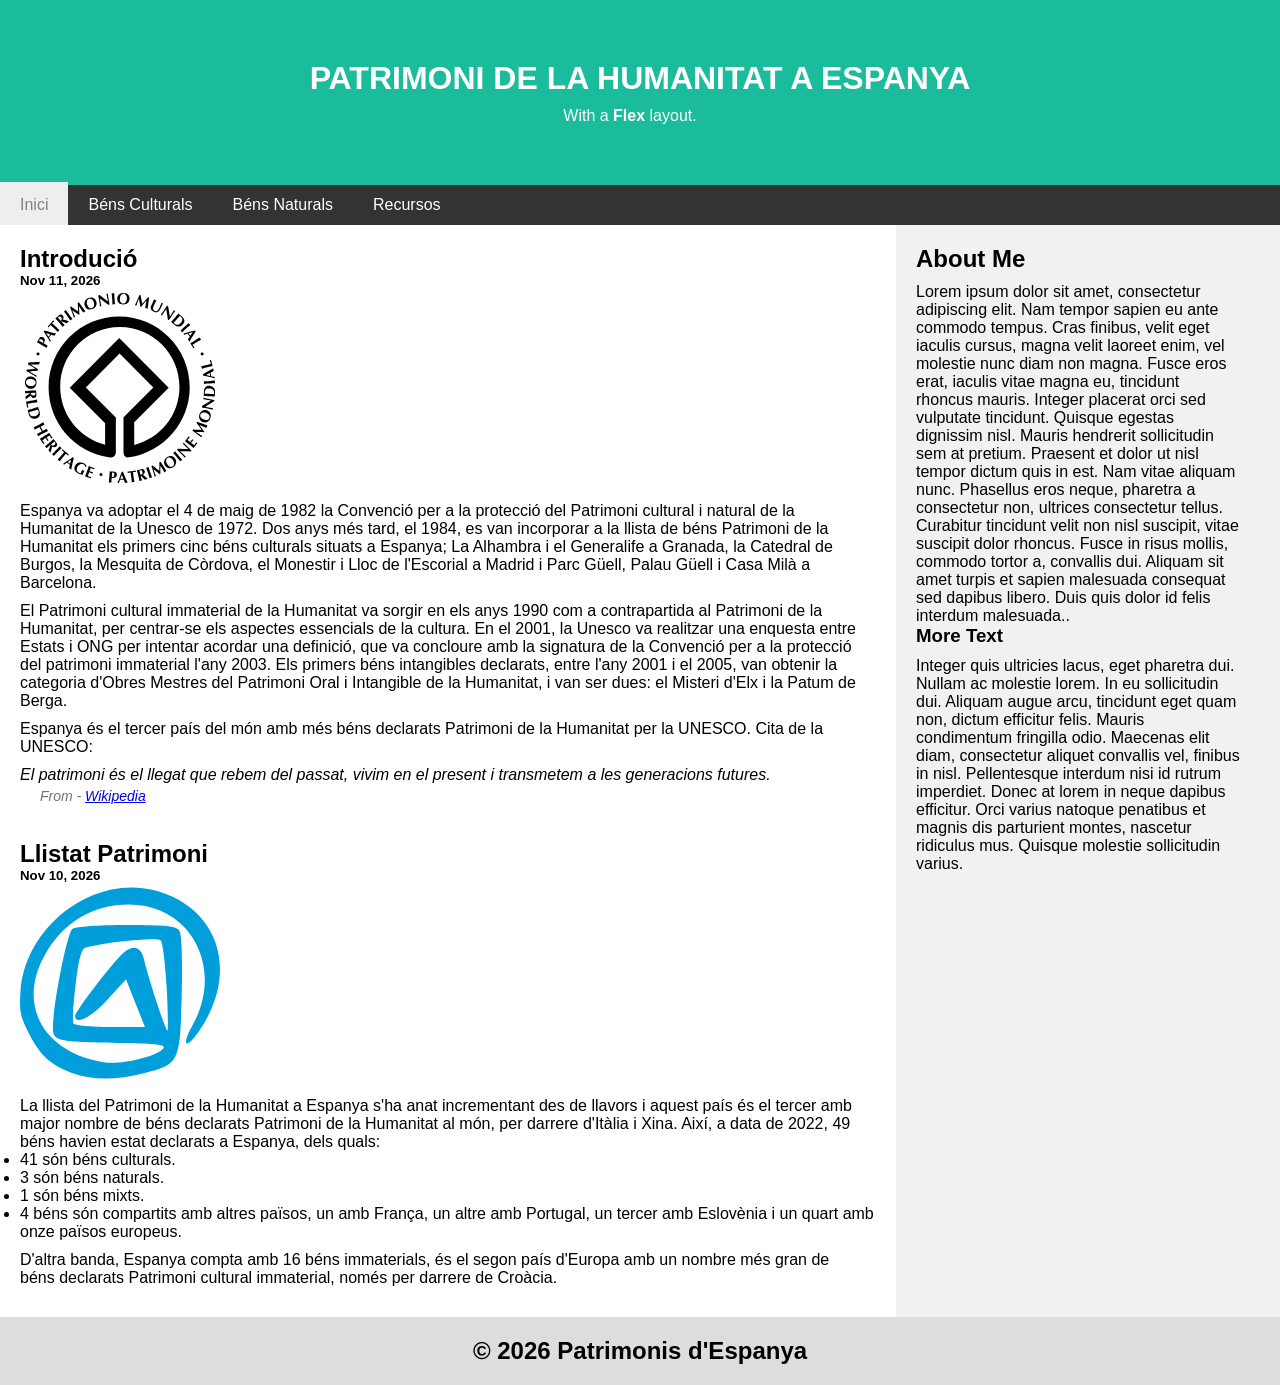
<file: UT02/Exercici3/index.html>
<!DOCTYPE html>
<html lang="ca">
<head>
    <meta charset="UTF-8"/>
    <meta name="viewport" content="width=device-width, initial-scale=1"/>
    <meta name="description" content="Patrimoni de la humanitat a Espanya, Espanya, Patrimoni de la humanitat"/>
    <title>Espanya: Patrimoni de la Humanitat</title>
    <link rel="stylesheet" href="css/estil.css"/>
    <!--    https://stackoverflow.com/questions/59431371/use-emoji-as-favicon-in-websites
            https://www.w3schools.com/charsets/default.asp
    -->
    <link rel="icon" href="imatges/inici_favicon.svg" />
</head>
<body>

<!-- Header -->
<header>
    <h1>PATRIMONI DE LA HUMANITAT A ESPANYA</h1>
    <p>With a <b>Flex</b> layout.</p>
</header>

<!-- Navigation Bar -->
<nav class="navbar" id="top">
    <ul>
        <li><a href="#top" class="link-active" aria-current="page">Inici</a></li>
        <li><a href="./culturals.html">Béns Culturals</a></li>
        <li><a href="./naturals.html">Béns Naturals</a></li>
        <li><a href="./recursos.html">Recursos</a></li>
    </ul>
</nav>

<!-- Content Container -->
<div class="container">
    <main class="main">
        <article>
            <h2>Introdució</h2>
            <h5>Nov 11, 2026</h5>
            <img style="height:200px;" alt="Logotip" src="./imatges/World_Heritage_Logo_global.svg"/>
            <p>Espanya va adoptar el 4 de maig de 1982 la Convenció per a la protecció del Patrimoni cultural i natural
                de la Humanitat de la Unesco de 1972. Dos anys més tard, el 1984, es van incorporar a la llista de béns
                Patrimoni de la Humanitat els primers cinc béns culturals situats a Espanya; La Alhambra i el Generalife
                a Granada, la Catedral de Burgos, la Mesquita de Còrdova, el Monestir i Lloc de l'Escorial a Madrid i
                Parc Güell, Palau Güell i Casa Milà a Barcelona.</p>
            <p>El Patrimoni cultural immaterial de la Humanitat va sorgir en els anys 1990 com a contrapartida al
                Patrimoni de la Humanitat, per centrar-se els aspectes essencials de la cultura. En el 2001, la Unesco
                va realitzar una enquesta entre Estats i ONG per intentar acordar una definició, que va concloure amb la
                signatura de la Convenció per a la protecció del patrimoni immaterial l'any 2003. Els primers béns
                intangibles declarats, entre l'any 2001 i el 2005, van obtenir la categoria d'Obres Mestres del
                Patrimoni Oral i Intangible de la Humanitat, i van ser dues: el Misteri d'Elx i la Patum de Berga.</p>
            <p>Espanya és el tercer país del món amb més béns declarats Patrimoni de la Humanitat per la UNESCO.
                Cita de la UNESCO:</p>
            <blockquote cite="https://ca.wikipedia.org/wiki/Patrimoni_de_la_Humanitat_a_Espanya">
                <p>El patrimoni és el llegat que rebem del passat, vivim en el present i
            transmetem a les generacions futures.</p>
            <footer>
                From -
                <a href="https://ca.wikipedia.org/wiki/Patrimoni_de_la_Humanitat_a_Espanya" title="Wikipedia">Wikipedia</a>
            </footer>
            </blockquote>
        </article>
        <article>
            <h2>Llistat Patrimoni</h2>
            <h5> Nov 10, 2026</h5>
            <img style="height:200px;" alt="Logotip UNESCO" src="imatges/UNESCO-ICH-blue.svg"/>
            <p>La llista del Patrimoni de la Humanitat a Espanya s'ha anat incrementant des de llavors i aquest país és
                el tercer amb major nombre de béns declarats Patrimoni de la Humanitat al món, per darrere d'Itàlia i
                Xina. Així, a data de 2022, 49 béns havien estat declarats a Espanya, dels quals:</p>
            <ul>
                <li>41 són béns culturals.</li>
                <li>3 són béns naturals.</li>
                <li>1 són béns mixts.</li>
                <li>4 béns són compartits amb altres països, un amb França, un altre amb Portugal, un tercer amb Eslovènia i un quart amb onze països europeus.</li>
            </ul>
            <p>
                D'altra banda, Espanya compta amb 16 béns immaterials, és el segon país d'Europa amb un nombre més gran
                de béns declarats Patrimoni cultural immaterial, només per darrere de Croàcia.</p>
            <p></p>
        </article>
    </main>
    <aside class="side">
        <h2>About Me</h2>
        <p>Lorem ipsum dolor sit amet, consectetur adipiscing elit. Nam tempor sapien eu ante commodo tempus. Cras
            finibus, velit eget iaculis cursus, magna velit laoreet enim, vel molestie nunc diam non magna. Fusce eros
            erat, iaculis vitae magna eu, tincidunt rhoncus mauris. Integer placerat orci sed vulputate tincidunt.
            Quisque egestas dignissim nisl. Mauris hendrerit sollicitudin sem at pretium. Praesent et dolor ut nisl
            tempor dictum quis in est. Nam vitae aliquam nunc. Phasellus eros neque, pharetra a consectetur non,
            ultrices consectetur tellus. Curabitur tincidunt velit non nisl suscipit, vitae suscipit dolor rhoncus.
            Fusce in risus mollis, commodo tortor a, convallis dui. Aliquam sit amet turpis et sapien malesuada
            consequat sed dapibus libero. Duis quis dolor id felis interdum malesuada..</p>
        <h3>More Text</h3>
        <p>Integer quis ultricies lacus, eget pharetra dui. Nullam ac molestie lorem. In eu sollicitudin dui.
            Aliquam augue arcu, tincidunt eget quam non, dictum efficitur felis. Mauris condimentum fringilla odio.
            Maecenas elit diam, consectetur aliquet convallis vel, finibus in nisl. Pellentesque interdum nisi id
            rutrum imperdiet. Donec at lorem in neque dapibus efficitur. Orci varius natoque penatibus et magnis dis
            parturient montes, nascetur ridiculus mus. Quisque molestie sollicitudin varius.
        </p>
    </aside>
</div>

<!-- Footer -->
<footer>
    <h2>&copy; 2026 Patrimonis d'Espanya</h2>
</footer>

</body>
</html>
</file>
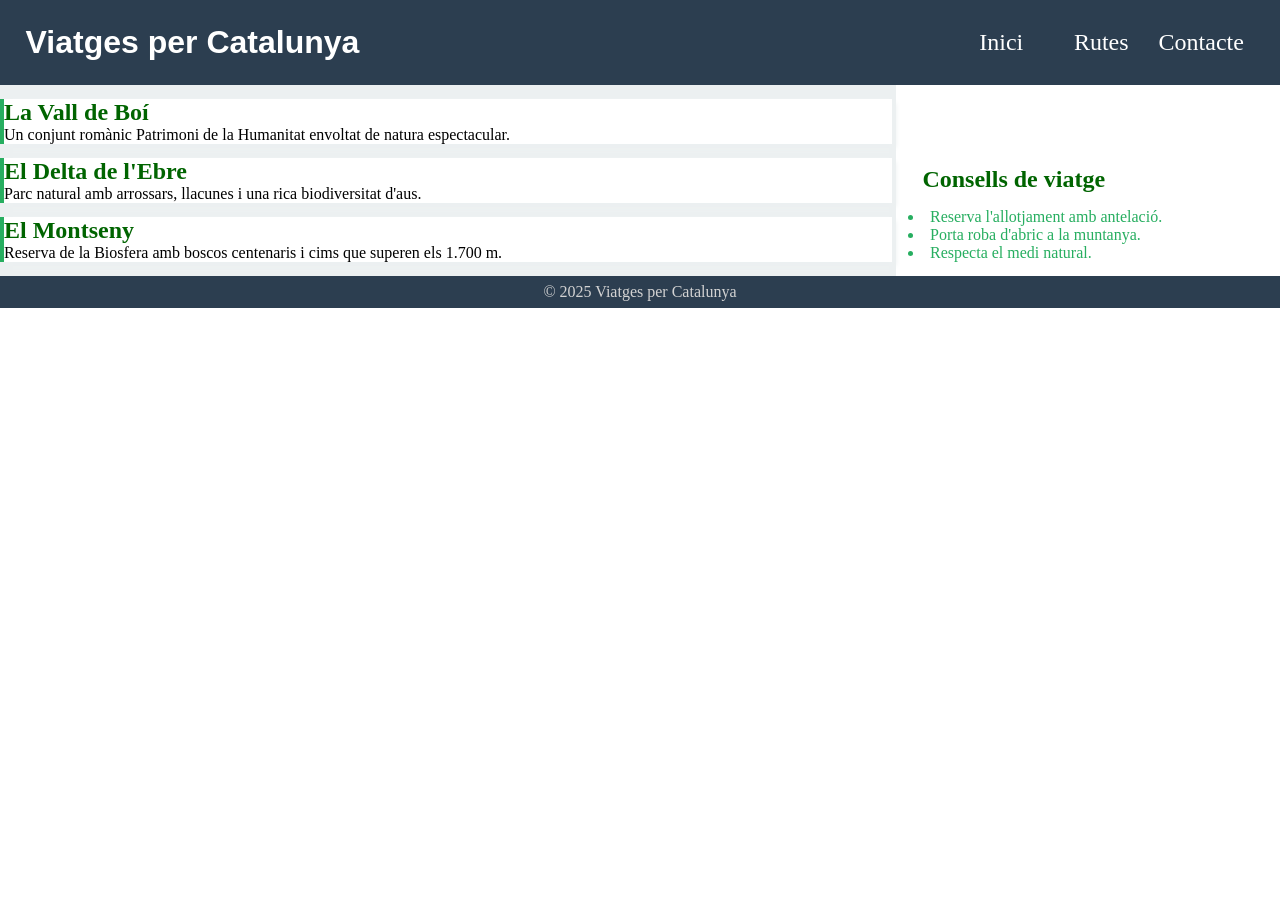
<file: UT02/Exercici2/original.html>
<!doctype html>
<html lang="ca">
<head>
    <meta charset="UTF-8" />
    <meta name="viewport" content="width=device-width, initial-scale=1" />
    <meta name="description" content="Blog sobre viatges per Catalunya." />
    <title>Viatges per Catalunya</title>
    <link rel="stylesheet" href="css/estil.css" />
</head>
<body>
<header class="header">
    <h1>Viatges per Catalunya</h1>
    <nav>
        <ul>
            <li><a href="#">Inici</a></li>
            <li><a href="#">Rutes</a></li>
            <li><a href="#">Contacte</a></li>
        </ul>
    </nav>
</header>
<main class="main">
    <article>
        <h2>La Vall de Boí</h2>
        <p>Un conjunt romànic Patrimoni de la Humanitat envoltat de natura espectacular.</p>
    </article>
    <article>
        <h2>El Delta de l'Ebre</h2>
        <p>Parc natural amb arrossars, llacunes i una rica biodiversitat d'aus.</p>
    </article>
    <article>
        <h2>El Montseny</h2>
        <p>Reserva de la Biosfera amb boscos centenaris i cims que superen els 1.700 m.</p>
    </article>
</main>
<aside class="aside">
    <h2>Consells de viatge</h2>
    <ul>
        <li>Reserva l'allotjament amb antelació.</li>
        <li>Porta roba d'abric a la muntanya.</li>
        <li>Respecta el medi natural.</li>
    </ul>
</aside>
<footer class="footer">
    <p>&copy; 2025 Viatges per Catalunya</p>
</footer>
</body>
</html>
</file>
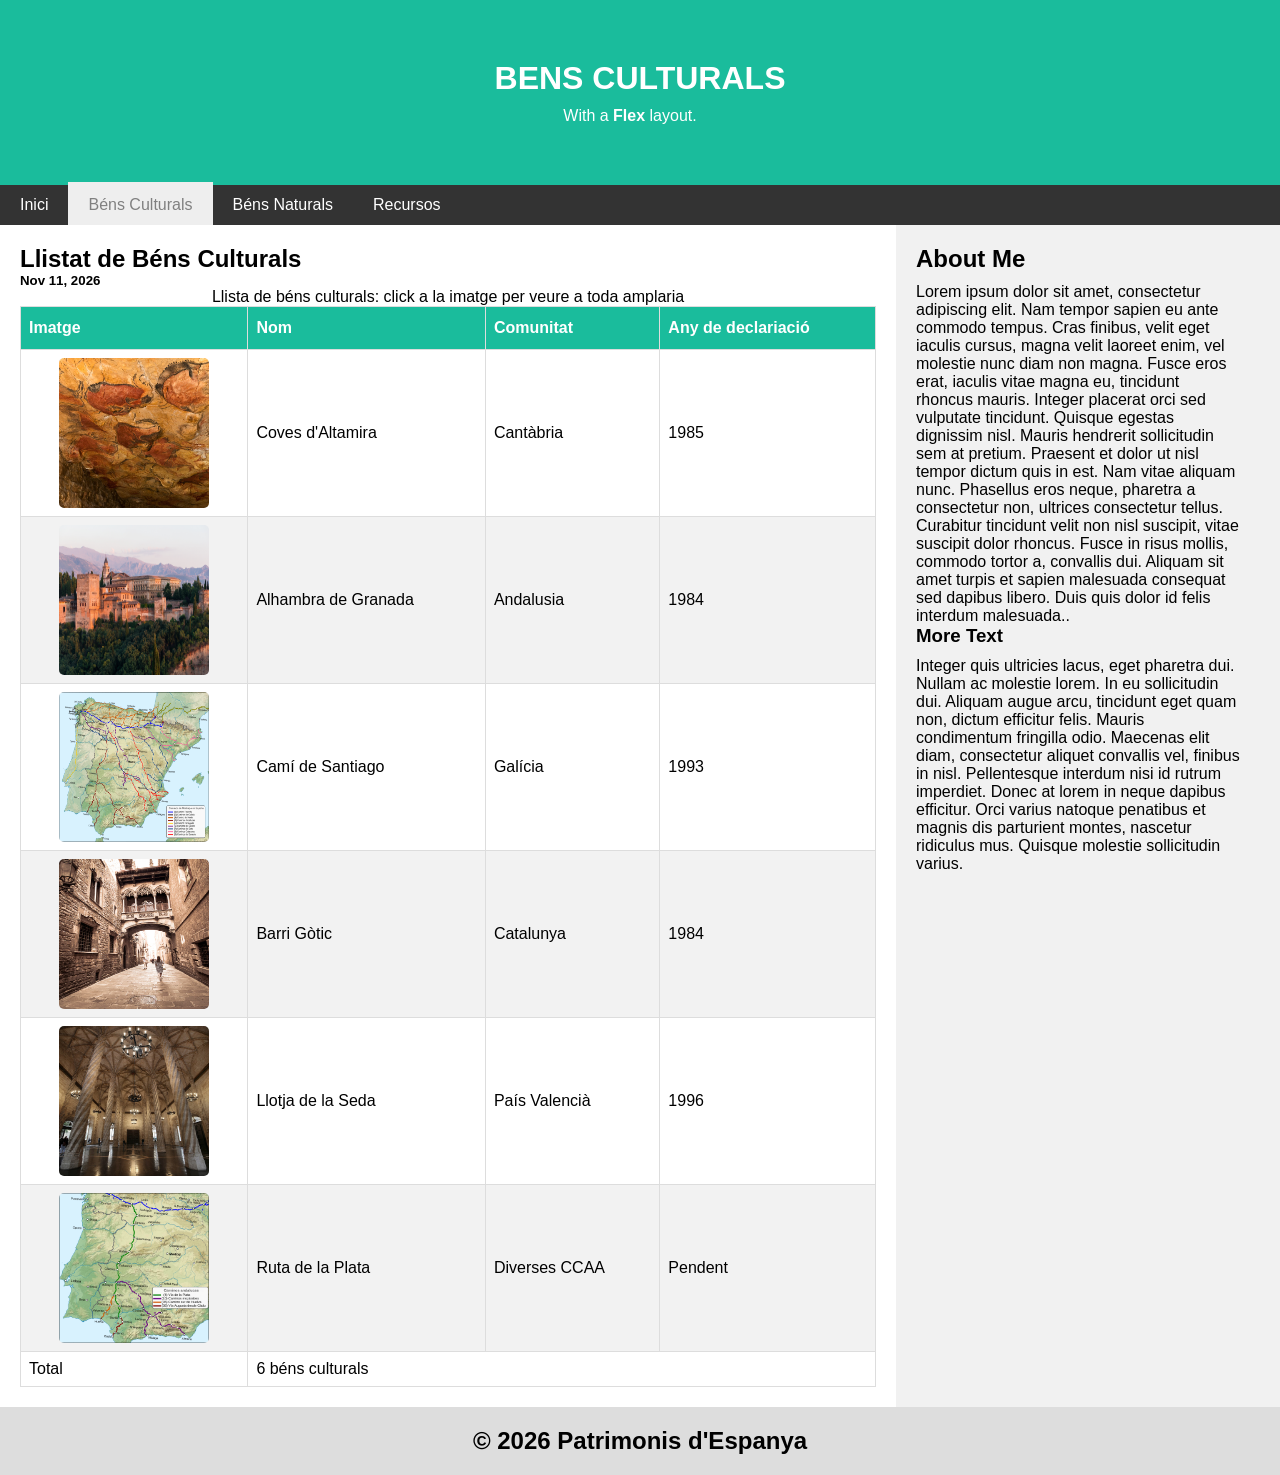
<file: UT02/Exercici3/culturals.html>
<!DOCTYPE html>
<html lang="ca">
<head>
    <meta charset="UTF-8"/>
    <meta name="viewport" content="width=device-width, initial-scale=1"/>
    <meta name="description" content="Béns Culturals Espanya, Espanya, Patrimoni de la humanitat, Béns culturals"/>
    <title>Espanya: Béns Culturals</title>
    <link rel="stylesheet" href="css/estil.css"/>
    <!--    https://stackoverflow.com/questions/59431371/use-emoji-as-favicon-in-websites
            https://www.w3schools.com/charsets/default.asp
    -->
    <link rel="icon" href="imatges/culturals_favicon.svg" />
</head>
<body>

<!-- Header -->
<header>
    <h1>BENS CULTURALS</h1>
    <p>With a <b>Flex</b> layout.</p>
</header>

<!-- Navigation Bar -->
<nav class="navbar" id="top">
    <ul>
        <li><a href="./index.html">Inici</a></li>
        <li><a href="#top" class="link-active" aria-current="page">Béns Culturals</a></li>
        <li><a href="./naturals.html">Béns Naturals</a></li>
        <li><a href="./recursos.html">Recursos</a></li>
    </ul>
</nav>

<!-- Content Container -->
<div class="container">
    <main class="main">
        <article>
            <h2>Llistat de Béns Culturals</h2>
            <h5>Nov 11, 2026</h5>
            <table>
                <caption>Llista de béns culturals: click a la imatge per veure a toda amplaria</caption>
                <thead>
                <tr>
                    <th>Imatge</th>
                    <th>Nom</th>
                    <th>Comunitat</th>
                    <th>Any de declariació</th>
                </tr>
                </thead>
                <tbody>
                <tr>
                    <td><img class="table-image" src="./imatges/12_Vista_general_del_techo_de_polícromos.jpg"
                             alt="Coves d'Altamira"/></td>
                    <td>Coves d'Altamira</td>
                    <td>Cantàbria</td>
                    <td>1985</td>
                </tr>
                <tr>
                    <td><img class="table-image"
                             src="./imatges/Dawn_Charles_V_Palace_Alhambra_Granada_Andalusia_Spain.jpg"
                             alt="Alhambra de Granada" /></td>
                    <td>Alhambra de Granada</td>
                    <td>Andalusia</td>
                    <td>1984</td>
                </tr>
                <tr>
                    <td><img class="table-image"
                             src="./imatges/Caminos_de_Santiago_España_(por_grupos).svg.webp"
                             alt="Camí de Santiago" /></td>
                    <td>Camí de Santiago</td>
                    <td>Galícia</td>
                    <td>1993</td>
                </tr>
                <tr>
                    <td><img class="table-image"
                             src="./imatges/Carrer_del_Bisbe_de_Barcelona_001.jpg"
                             alt="Barri Gòtic" /></td>
                    <td>Barri Gòtic</td>
                    <td>Catalunya</td>
                    <td>1984</td>
                </tr>
                <tr>
                    <td><img class="table-image"
                             src="./imatges/Valencia,_loggia_della_seta,_interno,_sala_delle_contrattazioni,_01,0.jpg"
                             alt="Llotja de la Seda" /></td>
                    <td>Llotja de la Seda</td>
                    <td>País Valencià</td>
                    <td>1996</td>
                </tr>
                <tr>
                    <td><img class="table-image"
                             src="./imatges/Caminos_Santiago_actuales_-_07_Caminos_andaluces.svg.webp"
                             alt="Ruta de la Plata" /></td>
                    <td>Ruta de la Plata</td>
                    <td>Diverses CCAA</td>
                    <td>Pendent</td>
                </tr>
                </tbody>
                <tfoot>
                <tr>
                    <td>Total</td>
                    <td colspan="3">6 béns culturals</td>
                </tr>
                </tfoot>
            </table>
        </article>
    </main>
    <aside class="side">
        <h2>About Me</h2>
        <p>Lorem ipsum dolor sit amet, consectetur adipiscing elit. Nam tempor sapien eu ante commodo tempus. Cras
            finibus, velit eget iaculis cursus, magna velit laoreet enim, vel molestie nunc diam non magna. Fusce eros
            erat, iaculis vitae magna eu, tincidunt rhoncus mauris. Integer placerat orci sed vulputate tincidunt.
            Quisque egestas dignissim nisl. Mauris hendrerit sollicitudin sem at pretium. Praesent et dolor ut nisl
            tempor dictum quis in est. Nam vitae aliquam nunc. Phasellus eros neque, pharetra a consectetur non,
            ultrices consectetur tellus. Curabitur tincidunt velit non nisl suscipit, vitae suscipit dolor rhoncus.
            Fusce in risus mollis, commodo tortor a, convallis dui. Aliquam sit amet turpis et sapien malesuada
            consequat sed dapibus libero. Duis quis dolor id felis interdum malesuada..</p>
        <h3>More Text</h3>
        <p>Integer quis ultricies lacus, eget pharetra dui. Nullam ac molestie lorem. In eu sollicitudin dui.
            Aliquam augue arcu, tincidunt eget quam non, dictum efficitur felis. Mauris condimentum fringilla odio.
            Maecenas elit diam, consectetur aliquet convallis vel, finibus in nisl. Pellentesque interdum nisi id
            rutrum imperdiet. Donec at lorem in neque dapibus efficitur. Orci varius natoque penatibus et magnis dis
            parturient montes, nascetur ridiculus mus. Quisque molestie sollicitudin varius.
        </p>
    </aside>
</div>

<!-- Footer -->
<footer>
    <h2>&copy; 2026 Patrimonis d'Espanya</h2>
</footer>

<!-- https://www.w3schools.com/howto/howto_css_modal_images.asp -->
<!-- The Modal -->
<div id="myModal" class="modal">
    <span class="close">&times;</span>
    <img class="modal-content" id="img01" alt="no-image" src="imatges/No_Image_Available.jpg"/>
    <div id="caption"></div>
</div>

<script>
    // Get the modal
    var modal = document.getElementById("myModal");

    // Get the image and insert it inside the modal - use its "alt" text as a caption
    var img = document.getElementsByClassName("table-image");
    var modalImg = document.getElementById("img01");
    var captionText = document.getElementById("caption");
    for (let i = 0; i < img.length; i++) {
        img[i].onclick = function(){
            modal.style.display = "block";
            modalImg.src = this.src;
            captionText.innerHTML = this.alt;
        }
    }


    // Get the <span> element that closes the modal
    var span = document.getElementsByClassName("close")[0];

    // When the user clicks on <span> (x), close the modal
    span.onclick = function() {
        modal.style.display = "none";
    }
</script>

</body>
</html>
</file>
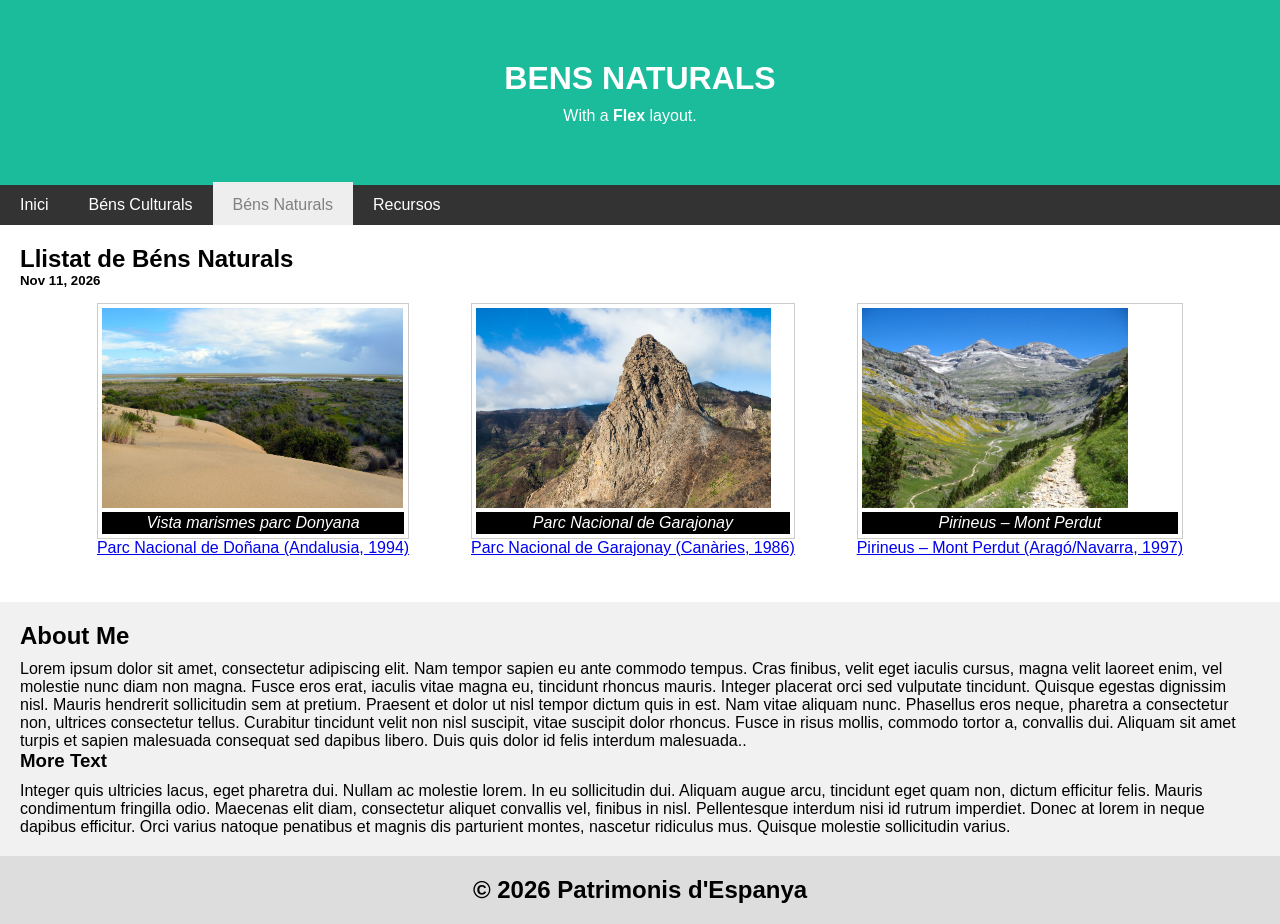
<file: UT02/Exercici3/naturals.html>
<!DOCTYPE html>
<html lang="ca">
<head>
    <meta charset="UTF-8"/>
    <meta name="viewport" content="width=device-width, initial-scale=1"/>
    <meta name="description" content="Béns Naturals Espanya, Espanya, Patrimoni de la humanitat, Béns Naturals"/>
    <title>Espanya: Béns Naturals</title>
    <link rel="stylesheet" href="css/estil.css"/>
    <!--    https://stackoverflow.com/questions/59431371/use-emoji-as-favicon-in-websites
            https://www.w3schools.com/charsets/default.asp
    -->
    <link rel="icon" href="imatges/naturals_favicon.svg" />
</head>
<body>

<!-- Header -->
<header>
    <h1>BENS NATURALS</h1>
    <p>With a <b>Flex</b> layout.</p>
</header>

<!-- Navigation Bar -->
<nav class="navbar" id="top">
    <ul>
        <li><a href="./index.html">Inici</a></li>
        <li><a href="./culturals.html">Béns Culturals</a></li>
        <li><a class="link-active" aria-current="page" href="#top">Béns Naturals</a></li>
        <li><a href="./recursos.html">Recursos</a></li>
    </ul>
</nav>

<!-- Content Container -->
<div class="container">
    <main class="main">
        <article>
            <h2>Llistat de Béns Naturals</h2>
            <h5>Nov 11, 2026</h5>
            <ul class="llista-ul">
                <li><figure>
                    <img src="imatges/Vista_de_las_marismas_del_Parque_Doñana.jpg" alt="Vista marismes parc Donyana" />
                    <figcaption>Vista marismes parc Donyana</figcaption>
                    </figure>
                    <a href="https://ca.wikipedia.org/wiki/Parc_Nacional_de_Do%C3%B1ana" target="_blank">Parc Nacional de Doñana (Andalusia, 1994)</a>
                </li>
                <li><figure>
                    <img src="imatges/Roque_Agando,_Parque_nacional_de_Garajonay,_La_Gomera,_España,_2012-12-14,_DD_01.jpg"  alt="Parc Nacional de Garajonay" />
                    <figcaption>Parc Nacional de Garajonay</figcaption>
                    </figure>
                    <a href="https://ca.wikipedia.org/wiki/Parc_Nacional_de_Garajonay" target="_blank">Parc Nacional de Garajonay (Canàries, 1986)</a>
                </li>
                <li><figure>
                    <img src="imatges/Cirque_de_Soaso_et_massif_du_Mont-Perdu.jpg"  alt="Pirineus – Mont Perdut" />
                    <figcaption>Pirineus – Mont Perdut</figcaption>
                    </figure>
                    <a href="https://ca.wikipedia.org/wiki/Mont_Perdut" target="_blank">Pirineus – Mont Perdut (Aragó/Navarra, 1997)</a>
                </li>
            </ul>
        </article>
    </main>
    <aside class="side">
        <h2>About Me</h2>
        <p>Lorem ipsum dolor sit amet, consectetur adipiscing elit. Nam tempor sapien eu ante commodo tempus. Cras
            finibus, velit eget iaculis cursus, magna velit laoreet enim, vel molestie nunc diam non magna. Fusce eros
            erat, iaculis vitae magna eu, tincidunt rhoncus mauris. Integer placerat orci sed vulputate tincidunt.
            Quisque egestas dignissim nisl. Mauris hendrerit sollicitudin sem at pretium. Praesent et dolor ut nisl
            tempor dictum quis in est. Nam vitae aliquam nunc. Phasellus eros neque, pharetra a consectetur non,
            ultrices consectetur tellus. Curabitur tincidunt velit non nisl suscipit, vitae suscipit dolor rhoncus.
            Fusce in risus mollis, commodo tortor a, convallis dui. Aliquam sit amet turpis et sapien malesuada
            consequat sed dapibus libero. Duis quis dolor id felis interdum malesuada..</p>
        <h3>More Text</h3>
        <p>Integer quis ultricies lacus, eget pharetra dui. Nullam ac molestie lorem. In eu sollicitudin dui.
            Aliquam augue arcu, tincidunt eget quam non, dictum efficitur felis. Mauris condimentum fringilla odio.
            Maecenas elit diam, consectetur aliquet convallis vel, finibus in nisl. Pellentesque interdum nisi id
            rutrum imperdiet. Donec at lorem in neque dapibus efficitur. Orci varius natoque penatibus et magnis dis
            parturient montes, nascetur ridiculus mus. Quisque molestie sollicitudin varius.
        </p>
    </aside>
</div>

<!-- Footer -->
<footer>
    <h2>&copy; 2026 Patrimonis d'Espanya</h2>
</footer>


</body>
</html>
</file>
<file: UT02/Exercici3/css/estil.css>
* {
    margin: 0;
    padding: 0;
    box-sizing: border-box; /* https://www.w3schools.com/css/css3_box-sizing.asp */
}
/* https://www.w3schools.com/css/css_website_layout.asp*/
body {
    font-family: Arial, serif;
    margin: 0;
}

/* Header */
header {
    padding: 60px;
    text-align: center;
    background: #1abc9c;
    color: white;
}

/* Top navigation bar */
.navbar {
    display: flex;
    background-color: #333;
    height: 40px;
}

.navbar ul {
    display: flex;
    flex-direction: row;
    justify-content: start;
    align-items: center;
    list-style: none;
}

/* Navigation bar links */
.navbar ul li a {
    color: white;
    padding: 14px 20px;
    text-decoration: none;
    text-align: center;
}

/* Change color on hover */
.navbar ul li a:hover {
    background-color: #ddd;
    color: black;
}

.navbar ul li a.link-active {
    background-color: #eee;
    color: gray;
}

/* Column container */
.container {
    display: flex;
    flex-wrap: wrap;
}

/* Sidebar/left column */
.side {
    flex: 30%;
    background-color: #f1f1f1;
    padding: 20px;
}

/* Main column */
.main {
    flex: 70%;
    background-color: white;
    padding: 20px;
}

p {
    margin: 10px 20px 0px 0px;
}

/* Footer */
footer {
    padding: 20px;
    text-align: center;
    background: #ddd;
}

/* bloquote del artículo*/
article blockquote {
    margin: 0 0 1rem;
    display: block;
    font-style: italic;
}
article blockquote footer {
    font-size: .875rem;
    margin-top: -1rem;
    background-color: white;
    color: #6c757d;
    text-align: left;
}

/*estilos de la tabla https://www.w3schools.com/css/css_table.asp */
table {
    font-family: Arial, Helvetica, sans-serif;
    border-collapse: collapse;
    width: 100%;
}
td, th {
    border: 1px solid #ddd;
    padding: 8px;
}

tr:nth-child(even){background-color: #f2f2f2;}

tr:hover {background-color: #ddd;}

th {
    padding-top: 12px;
    padding-bottom: 12px;
    text-align: left;
    background-color: #1abc9c;
    color: white;
}

/* https://www.w3schools.com/howto/howto_css_modal_images.asp
   https://www.w3schools.com/howto/howto_css_image_center.asp */
/* Style the Image Used to Trigger the Modal */
.table-image {
    border-radius: 5px;
    cursor: pointer;
    transition: 0.3s;
    display: block;
    margin-left: auto;
    margin-right: auto;
    width: 150px;
    height: 150px;
}



.table-image:hover {opacity: 0.7;}

/* The Modal (background) */
.modal {
    display: none; /* Hidden by default */
    position: fixed; /* Stay in place */
    z-index: 1; /* Sit on top */
    padding-top: 100px; /* Location of the box */
    left: 0;
    top: 0;
    width: 100%; /* Full width */
    height: 100%; /* Full height */
    overflow: auto; /* Enable scroll if needed */
    background-color: rgb(0,0,0); /* Fallback color */
    background-color: rgba(0,0,0,0.9); /* Black w/ opacity */
}

/* Modal Content (Image) */
.modal-content {
    margin: auto;
    display: block;
    width: 80%;
    max-width: 700px;
}

/* Caption of Modal Image (Image Text) - Same Width as the Image */
#caption {
    margin: auto;
    display: block;
    width: 80%;
    max-width: 700px;
    text-align: center;
    color: #ccc;
    padding: 10px 0;
    height: 150px;
}

/* Add Animation - Zoom in the Modal */
.modal-content, #caption {
    animation-name: zoom;
    animation-duration: 0.6s;
}

@keyframes zoom {
    from {transform:scale(0)}
    to {transform:scale(1)}
}

/* The Close Button */
.close {
    position: absolute;
    top: 15px;
    right: 35px;
    color: #f1f1f1;
    font-size: 40px;
    font-weight: bold;
    transition: 0.3s;
}

.close:hover,
.close:focus {
    color: #bbb;
    text-decoration: none;
    cursor: pointer;
}
/* https://www.w3schools.com/css/css_list.asp */
.llista-ul {
    display: flex;
    flex-direction: row;
    justify-content: space-evenly;
    align-items: center;
    list-style-type: none;
    list-style-position: inside;
    padding: 15px;
}
.llista-ul li {
    margin-bottom: 10px;
}

/* https://www.w3schools.com/tags/tag_figure.asp */
figure {
    border: 1px #cccccc solid;
    padding: 4px;
    margin: auto;
}
figure > img {
    width: auto;
    height: 200px;
}

figcaption {
    background-color: black;
    color: white;
    font-style: italic;
    padding: 2px;
    text-align: center;
}


/* https://www.w3schools.com/howto/howto_js_slideshow.asp */
/* Slideshow container */
.slideshow-container {
    max-width: 1000px;
    position: relative;
    margin: 10px auto;
}

/* Next & previous buttons */
.prev, .next {
    cursor: pointer;
    position: absolute;
    top: 50%;
    width: auto;
    padding: 16px;
    margin-top: -22px;
    color: white;
    font-weight: bold;
    font-size: 18px;
    transition: 0.6s ease;
    border-radius: 0 3px 3px 0;
    user-select: none;
}

/* Position the "next button" to the right */
.next {
    right: 0;
    border-radius: 3px 0 0 3px;
}

/* On hover, add a black background color with a little bit see-through */
.prev:hover, .next:hover {
    background-color: rgba(0,0,0,0.8);
}

/* Caption text */
.text {
    color: #f2f2f2;
    font-size: 15px;
    padding: 8px 12px;
    position: absolute;
    bottom: 8px;
    width: 100%;
    text-align: center;
}

/* Number text (1/3 etc) */
.numbertext {
    color: #f2f2f2;
    font-size: 12px;
    padding: 8px 12px;
    position: absolute;
    top: 0;
}

/* The dots/bullets/indicators */
.dot {
    cursor: pointer;
    height: 15px;
    width: 15px;
    margin: 0 2px;
    background-color: #bbb;
    border-radius: 50%;
    display: inline-block;
    transition: background-color 0.6s ease;
}

.active, .dot:hover {
    background-color: #717171;
}

/* Fading animation */
.fade {
    animation-name: fade;
    animation-duration: 1.5s;
}

@keyframes fade {
    from {opacity: .4}
    to {opacity: 1}
}
.mySlides img {
    width:100%;
    height: 600px;
}

/* class video*/
.video {
    display:flex;
    justify-content: space-evenly;
    align-items: center;
}

video {
    width: 480px;
    height: 320px;
    margin: 10px;
}

.llista-enlaces {
    list-style-type: upper-roman;
    list-style-position: inside;
    padding: 15px;
}

/* Responsive layout - when the screen is less than 700px wide, make the two columns stack on top of each other instead of next to each other */
@media screen and (max-width: 700px) {
    .container, .navbar, .llista-ul {
        flex-direction: column;
    }
}
</file>
<file: UT02/Exercici2/css/estil.css>
* {
    margin: 0;
    padding: 0;
    box-sizing: border-box;
}
.header {
    display: flex; /* display flex*/
    width: 100%; /* ocupar t odo el ancho*/
    flex-direction: row; /* alinear en filas*/
    flex-wrap: wrap;
    justify-content: space-between; /*separar los dos elemenos a los lados el h1 y el nav*/
    color: white; /* color de texto*/
    background-color: #2c3e50; /*background color*/
    padding: 0.6em; /* padding relativo al tamaño de la fuente*/
}
.header h1 {
    margin-left: 0.5em; /*padding izquierdo relativo a la fuente*/
    display: flex; /**/
    flex-direction: row; /**/
    align-items: center; /*alinear items al centro*/
    justify-content: start; /*items a la izquierda*/
    font-family: Arial, Helvetica, sans-serif;
}
.header nav ul {
    display: flex;
    flex-direction: row;
    flex-wrap: wrap;
    justify-content: flex-end; /* alinear items a la izquierda*/
    list-style-type: none; /* quitar decoración de la lista*/
    margin: 0.6em; /* poner un poco de margin y padding*/
    padding: 0.6em; /* poner un poco de margin y padding*/
}
.header nav ul li {
    font-size: 1.5em; /* tamaño fuente*/
    text-align: center; /* alineación central*/
    font-family: "Times New Roman", Times, serif; /* fuente diferente al header*/
    width: 100px; /* poner tamaño fijo a 100px*/
}
.header a {
    text-decoration: none; /* quitar efectos de link por defecto(underline,color)*/
    color: white; /* color a blanco*/
}
.header a:hover {
    color: #27ae60; /* cambiar el color al pasar por encima*/
}

/*estilos del footer*/
.footer {
    width: 100%; /* width al 100% para que ocupe todo el screen*/
    height: 2em; /* dar un poco de altura relativa al tamaño fuente*/
    background-color: #2c3e50; /* color de fondo*/
    color: lightgray; /*texto gris claro*/
    display: flex; /* display flex*/
    flex-direction: row; /*items en rows*/
    flex-wrap: nowrap; /*solo un item no hacer wrap*/
    justify-content: center; /*alinear items del flex en el centro*/
    align-items: center; /*alinear verticalmente los items del flex*/
}
.footer p {
    text-align: center; /*centrar el texto*/
}

/*estilos del main*/
.main {
    display: inline-block; /*inline block para poner main y asiae juntos en la misma línea*/
    background-color: #ecf0f1; /*color de fondo*/
    color: #27ae60;
    width: 70%; /*anchura a 70%*/
}
.main article {
    background-color: white;
    border-left: 4px solid #27ae60 ;
    box-shadow: 4px 4px 5px #ecf0f1;/* box shadow*/
    margin-top: 14px;
    margin-bottom: 14px;
    margin-right: 4px;
}
.main article h2 {
    color: darkgreen;
}
.main article p {
    color: black;
}

/* estilos de aside*/
.aside {
    display: inline-block; /*inline block para poner main y asiae juntos en la misma línea*/
    width: 28%; /*anchura a 28%*/
    padding: 0.5em;
}
.aside h2 {
    padding: 0.6em;
    color: darkgreen;
}
.aside ul {
    list-style-type: disc;
    list-style-position: inside; /*means that the bullet points will be inside the list item.
    As it is part of the list item, it will be part of the text and push the text at the start:*/
    color: #27ae60;
}

/* media query para pantalla pequeña*/
@media screen and (max-width: 800px) {
    .header {
        flex-direction: column; /* alinear en columns*/
        justify-content: center;
    }
    .header nav ul {
        flex-direction: column;
    }
    .main { display: block; width: 100%; }
    .aside {display: block; width: 100%; }
}
</file>
